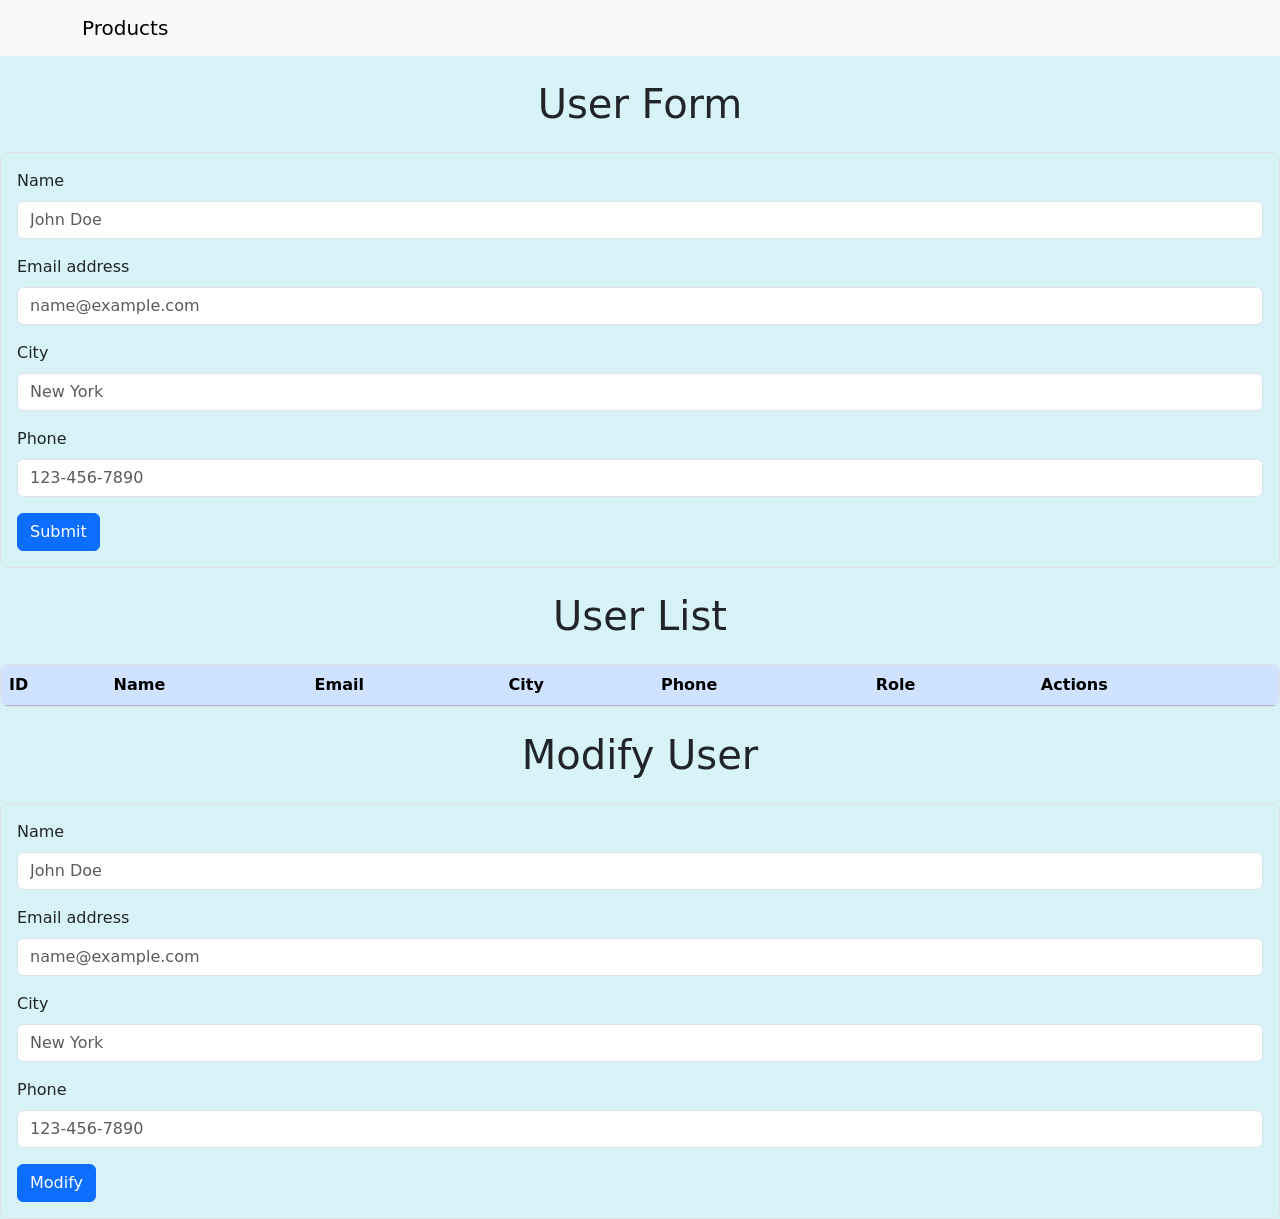
<file: index.html>
<!DOCTYPE html>
<html lang="en">
<head>
    <meta charset="UTF-8">
    <meta name="viewport" content="width=device-width, initial-scale=1.0">
    <link rel="stylesheet" href="https://cdn.jsdelivr.net/npm/bootstrap@5.3.9/dist/css/bootstrap.min.css">
    <link rel="stylesheet" href="style.css">
    <title>Document</title>
</head>
<body>
    <header>
        <nav class="navbar navbar-expand-lg navbar-light bg-light">
            <div class="container">
                <a class="navbar-brand" href="products.html">Products</a>
            </div>
        </nav>
    </header>
    <h1 class="text-center my-4">User Form</h1>
    <div class="border rounded-3 overflow-auto mt-4 p-3 ">
        <!-- <div class="mb-3">
            <label for="exampleFormControlInput1" class="form-label">Id</label>
            <input type="text" class="form-control" id="id-input" placeholder="1">
        </div> -->
        <div class="mb-3">
            <label for="exampleFormControlInput1" class="form-label">Name</label>
            <input type="text" class="form-control" id="name" placeholder="John Doe">
        </div>
        <div class="mb-3">
            <label for="exampleFormControlInput1" class="form-label">Email address</label>
            <input type="text" class="form-control" id="email" placeholder="name@example.com">
        </div>
        <div class="mb-3">
            <label for="exampleFormControlInput1" class="form-label">City</label>
            <input type="text" class="form-control" id="city" placeholder="New York">
        </div>
        <div class="mb-3">
            <label for="exampleFormControlInput1" class="form-label">Phone</label>
            <input type="text" class="form-control" id="phone" placeholder="123-456-7890">
        </div>
        <!-- <div class="mb-3">
            <label for="exampleFormControlInput1" class="form-label">Role</label>
            <input type="text" class="form-control" id="role" placeholder="Admin">
        </div> -->
        <button type="button" class="btn btn-primary" onclick="submitUserForm(event)">Submit</button>
    </div>
    
    <h1 class="text-center my-4">User List</h1>
    <div class="border rounded-3 overflow-auto">
        <table class="table table-striped mb-0 table-primary">
            <thead>
                <tr>
                    <th scope="col">ID</th>
                    <th scope="col">Name</th>
                    <th scope="col">Email</th>
                    <th scope="col">City</th>
                    <th scope="col">Phone</th>
                    <th scope="col">Role</th>
                    <th scope="col">Actions</th>
                </tr>
            </thead>
            <tbody id="table-body">
                <!-- Table rows will be dynamically inserted here -->
            </tbody>
        </table>
    </div>
    <h1 class="text-center my-4">Modify User</h1>
    <div class="border rounded-3 overflow-auto mt-4 p-3 ">
        <input type="hidden" id="modify-id">
        <!-- <div class="mb-3">
            <label for="exampleFormControlInput1" class="form-label">Id</label>
            <input type="text" class="form-control" id="modify-id" placeholder="1">
        </div> -->
        <div class="mb-3">
            <label for="exampleFormControlInput1" class="form-label">Name</label>
            <input type="text" class="form-control" id="modify-name" placeholder="John Doe">
        </div>
        <div class="mb-3">
            <label for="exampleFormControlInput1" class="form-label">Email address</label>
            <input type="text" class="form-control" id="modify-email" placeholder="name@example.com">
        </div>
        <div class="mb-3">
            <label for="exampleFormControlInput1" class="form-label">City</label>
            <input type="text" class="form-control" id="modify-city" placeholder="New York">
        </div>
        <div class="mb-3">
            <label for="exampleFormControlInput1" class="form-label">Phone</label>
            <input type="text" class="form-control" id="modify-phone" placeholder="123-456-7890">
        </div>
        <!-- <div class="mb-3">
            <label for="exampleFormControlInput1" class="form-label">Role</label>
            <input type="text" class="form-control" id="modify-role" placeholder="customer" readonly>
        </div> -->
            <button type="button" class="btn btn-primary" onclick="modifyUser()">Modify</button>
    </div>

    
    

    <script src="app.js"></script>
    <script src="https://cdn.jsdelivr.net/npm/@popperjs/core@2.11.8/dist/umd/popper.min.js" integrity="sha384-I7E8VVD/ismYTF4hNIPjVp/Zjvgyol6VFvRkX/vR+Vc4jQkC+hVqc2pM8ODewa9r" crossorigin="anonymous"></script>
    <script src="https://cdn.jsdelivr.net/npm/bootstrap@5.3.9/dist/js/bootstrap.min.js" integrity="sha384-89aa4glufciPv46aKltztWQEmk+Tu9W2RhzXr6VcnUUEub7F8+06RcL2RYLCOHUq" crossorigin="anonymous"></script>
</body>
</html>
</file>
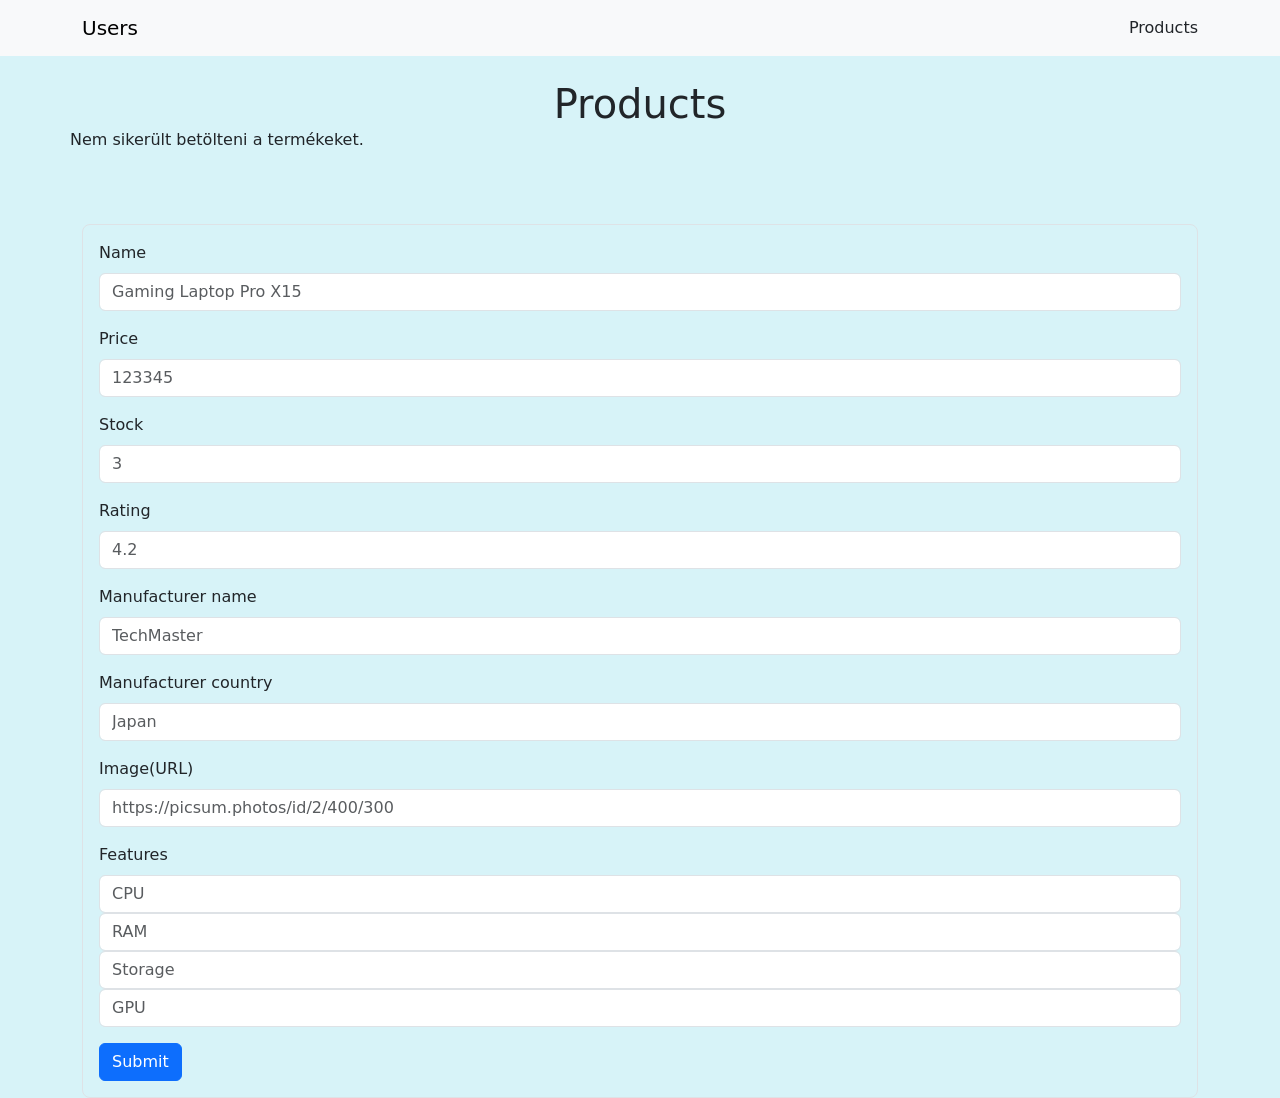
<file: products.html>
<!DOCTYPE html>
<html lang="en">
<head>
    <meta charset="UTF-8">
    <meta name="viewport" content="width=device-width, initial-scale=1.0">
    <link rel="stylesheet" href="https://cdn.jsdelivr.net/npm/bootstrap@5.3.9/dist/css/bootstrap.min.css">
    <link rel="stylesheet" href="style.css">
    <title>Products</title>
</head>
<body>
    <header>
        <nav class="navbar navbar-expand-lg navbar-light bg-light">
            <div class="container">
                <a class="navbar-brand" href="index.html">Users</a>
                <a class="nav-link active" href="products.html">Products</a>
            </div>
        </nav>
    </header>

    <main class="container">
        <h1 class="text-center my-4">Products</h1>
        <div id="product-list" class="row g-4 pb-5"></div>

        <div class="border rounded-3 overflow-auto mt-4 p-3 ">
        <div class="mb-3">
            <label for="exampleFormControlInput1" class="form-label">Name</label>
            <input type="text" class="form-control" id="name" placeholder="Gaming Laptop Pro X15">
        </div>
        <div class="mb-3">
            <label for="exampleFormControlInput1" class="form-label">Price</label>
            <input type="text" class="form-control" id="price" placeholder="123345">
        </div>
        <div class="mb-3">
            <label for="exampleFormControlInput1" class="form-label">Stock</label>
            <input type="text" class="form-control" id="stock" placeholder="3">
        </div>
        <div class="mb-3">
            <label for="exampleFormControlInput1" class="form-label">Rating</label>
            <input type="text" class="form-control" id="rating" placeholder="4.2">
        </div>
        <div class="mb-3">
            <label for="exampleFormControlInput1" class="form-label">Manufacturer name</label>
            <input type="text" class="form-control" id="manuf-name" placeholder="TechMaster">
        </div>
        <div class="mb-3">
            <label for="exampleFormControlInput1" class="form-label">Manufacturer country</label>
            <input type="text" class="form-control" id="manuf-country" placeholder="Japan">
        </div>
        <div class="mb-3">
            <label for="exampleFormControlInput1" class="form-label">Image(URL)</label>
            <input type="text" class="form-control" id="img" placeholder="https://picsum.photos/id/2/400/300">
        </div>
        <div class="mb-3">
            <label for="exampleFormControlInput1" class="form-label">Features</label>
                <input type="text" class="form-control" id="cpu" placeholder="CPU">
                <input type="text" class="form-control" id="ram" placeholder="RAM">
                <input type="text" class="form-control" id="storage" placeholder="Storage">
                <input type="text" class="form-control" id="gpu" placeholder="GPU">
        </div>
        
        
        
        <button type="button" class="btn btn-primary" onclick="submitUserForm(event)">Submit</button>
    </div>
    </main>



    <script src="products.js"></script>
    <script src="https://cdn.jsdelivr.net/npm/@popperjs/core@2.11.8/dist/umd/popper.min.js" integrity="sha384-I7E8VVD/ismYTF4hNIPjVp/Zjvgyol6VFvRkX/vR+Vc4jQkC+hVqc2pM8ODewa9r" crossorigin="anonymous"></script>
    <script src="https://cdn.jsdelivr.net/npm/bootstrap@5.3.9/dist/js/bootstrap.min.js" integrity="sha384-89aa4glufciPv46aKltztWQEmk+Tu9W2RhzXr6VcnUUEub7F8+06RcL2RYLCOHUq" crossorigin="anonymous"></script>
</body>
</html>
</file>
<file: style.css>
body{
    background-color: #d7f3f8;
}

.product-image {
    height: 220px;
    object-fit: cover;
}

.card {
    border-radius: 12px;
}
</file>
